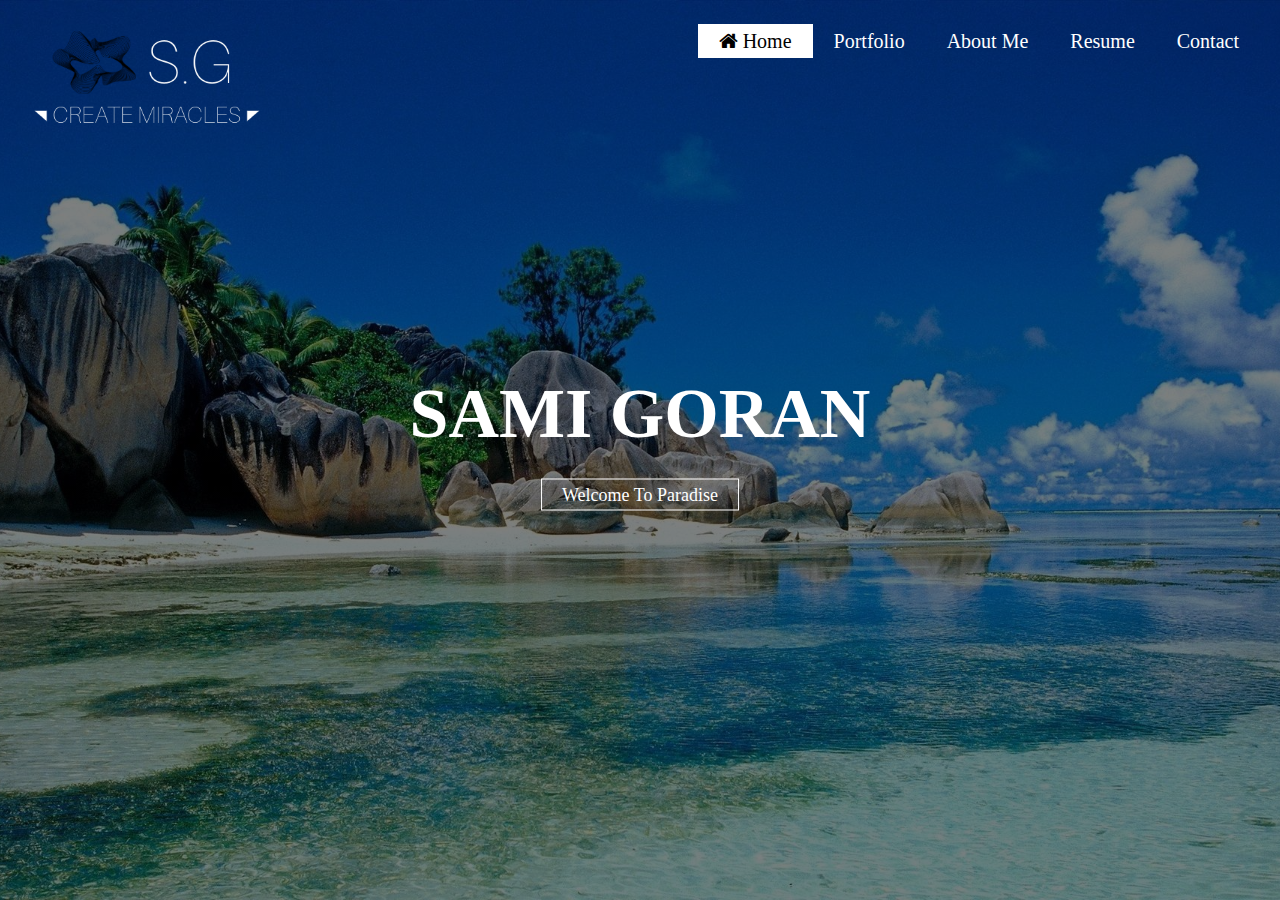
<file: index.html>
<!DOCTYPE html>
<html lang="en">
<head>
    <meta charset="UTF-8">
    <meta name="viewport" content="width=device-width, initial-scale=1.0">
    <title>Samis Home Page</title>
    <link rel="stylesheet" href="style.css">
    <link rel="stylesheet" type="text/css" href="https://stackpath.bootstrapcdn.com/font-awesome/4.7.0/css/font-awesome.min.css">
</head>
<body>
    <header>
        <div class="main">

            <div class="logo">
                <img src="Pictures/SG.png">
            </div>

            <ul id="container">
                <li class="active"><a href="index.html"><i class="fa fa-home"></i> Home</a></li>
                <li><a href="Portfolio.html">Portfolio</a></li>
                <li><a href="about.html">About Me</a></li>
                <li><a href="resume.html">Resume</a></li>
                <li><a href="contact.html">Contact</a></li>
            </ul>

        </div>
        <div class="title">
            <h1>SAMI GORAN</h1>

        </div>

        <div class="button">
            <a href="#" class="btn">Welcome To Paradise</a>
        </div>
    </header>
    <script src="easteregg.js"></script>
</body>
</html>
</file>
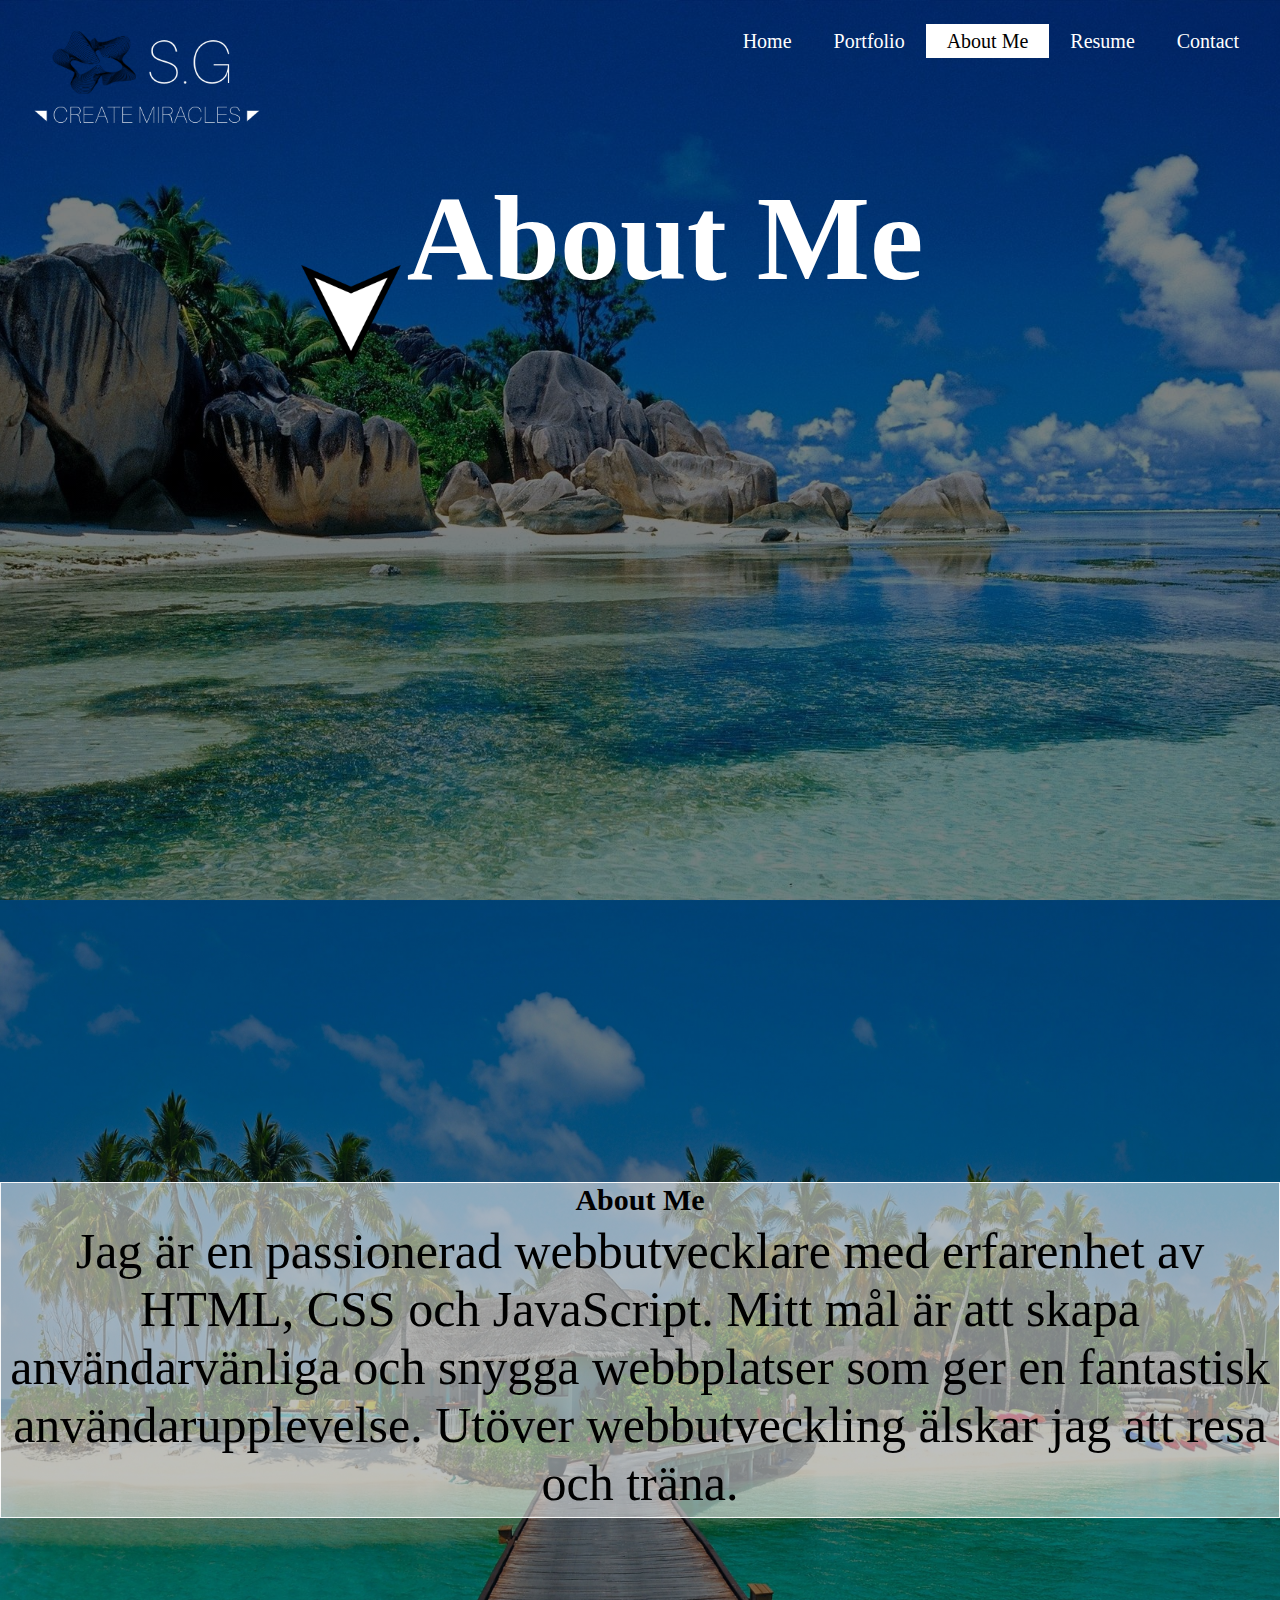
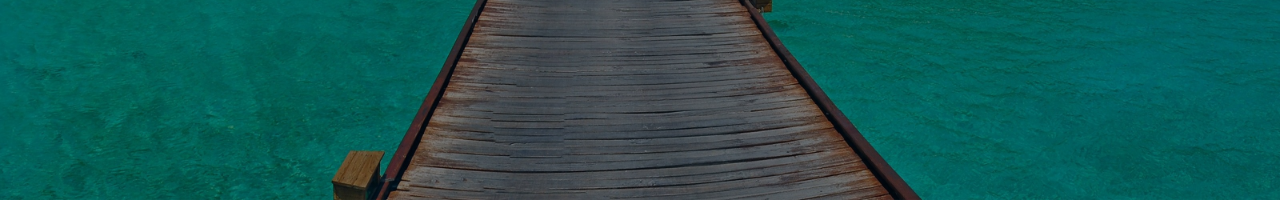
<file: about.html>
<!DOCTYPE html>
<html lang="en">
<head>
    <meta charset="UTF-8">
    <meta name="viewport" content="width=device-width, initial-scale=1.0">
    <title>About me</title>
    <link rel="stylesheet" href="style.css">
</head>
<body>
    <header>
        <Div class="main">
            <div class="logo">
                <img src="Pictures/SG.png">
            </div>
    
            <ul id="container">
                <li><a href="index.html"><i class="fa fa-home"></i> Home</a></li>
                <li><a href="Portfolio.html">Portfolio</a></li>
                <li class="active"><a href="about.html">About Me</a></li>
                <li><a href="resume.html">Resume</a></li>
                <li><a href="contact.html">Contact</a></li>
            </ul>
        </Div>

        <Div class="about-heading">
        <h1> About Me</h1>
        <div class="AboutmePic">
            <img src="Pictures/white-arrow-down-png-15.png">
        </div>
        </Div>

    </header>
    <main>
        <section class="about-me">
            <div class="container">
                <div class="project">
                    <h2> About Me</h2>
                    <div class="bio">
                        <p>Jag är en passionerad webbutvecklare med erfarenhet av HTML, CSS och JavaScript. Mitt mål är att skapa användarvänliga och snygga webbplatser som ger en fantastisk användarupplevelse. Utöver webbutveckling älskar jag att resa och träna.</p>
                    </div>
                </div>
            </div>
        </section>
    </main>
</body>
</html>
</file>
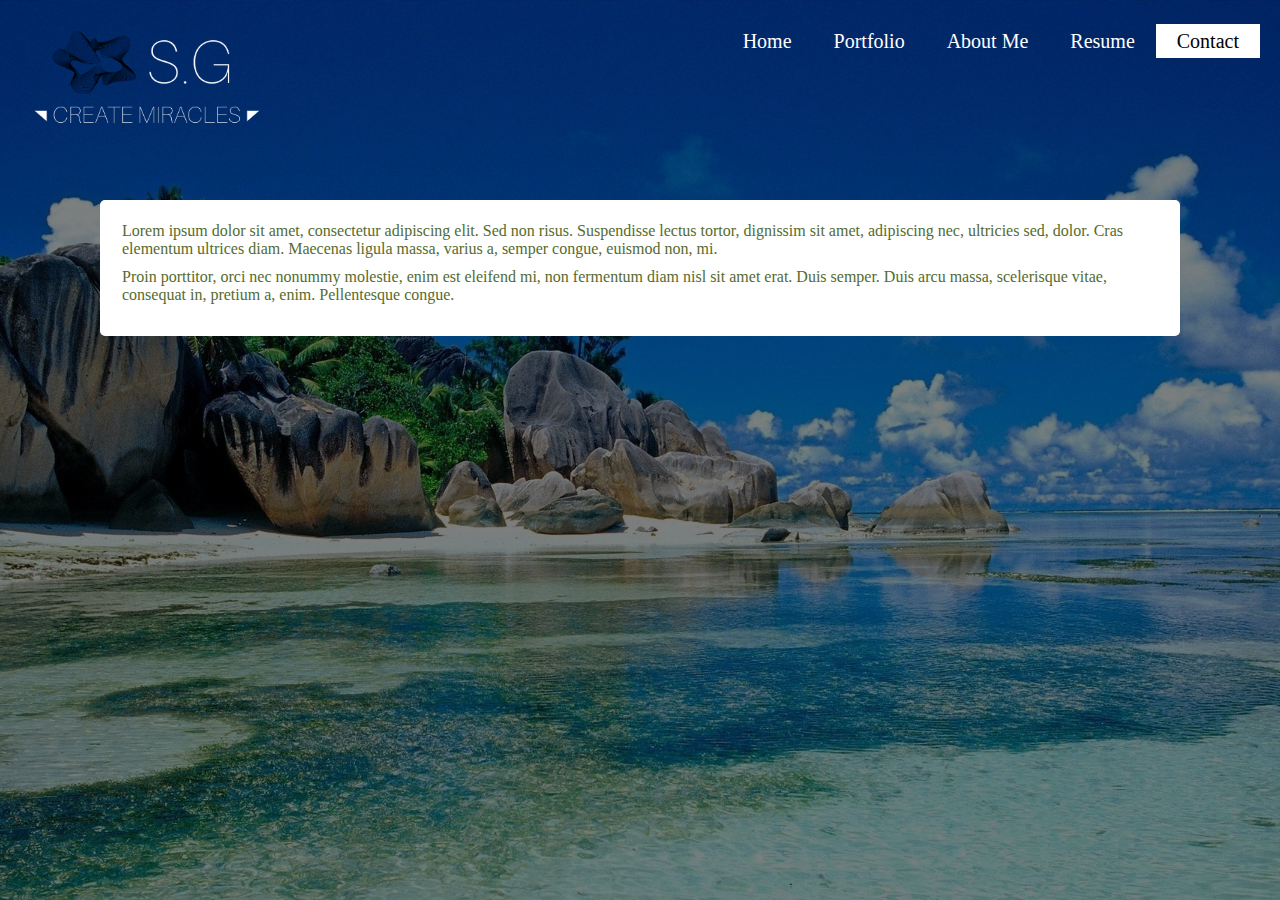
<file: contact.html>
<!DOCTYPE html>
<html lang="en">
<head>
    <meta charset="UTF-8">
    <meta name="viewport" content="width=device-width, initial-scale=1.0">
    <title>Samis contact info</title>
    <link rel="stylesheet" href="style.css">
</head>
<body>
    <header>
        <Div class="main">
            <div class="logo">
                <img src="Pictures/SG.png">
            </div>
    
            <ul id="container">
                <li><a href="index.html"><i class="fa fa-home"></i> Home</a></li>
                <li><a href="Portfolio.html">Portfolio</a></li>
                <li><a href="about.html">About Me</a></li>
                <li><a href="resume.html">Resume</a></li>
                <li class="active"><a href="contact.html">Contact</a></li>
            </ul>
        </Div>

        <div class="contact"> <!-- Fixar denna senare -->
            <div class="lorem-ipsum">
                <p>
                    Lorem ipsum dolor sit amet, consectetur adipiscing elit. Sed non risus. Suspendisse lectus tortor, dignissim sit amet, adipiscing nec, ultricies sed, dolor. Cras elementum ultrices diam. Maecenas ligula massa, varius a, semper congue, euismod non, mi.
                </p>
                <p>
                    Proin porttitor, orci nec nonummy molestie, enim est eleifend mi, non fermentum diam nisl sit amet erat. Duis semper. Duis arcu massa, scelerisque vitae, consequat in, pretium a, enim. Pellentesque congue.
                </p>
            </div>
        </div>
    </header>
</body>
</html>
</file>
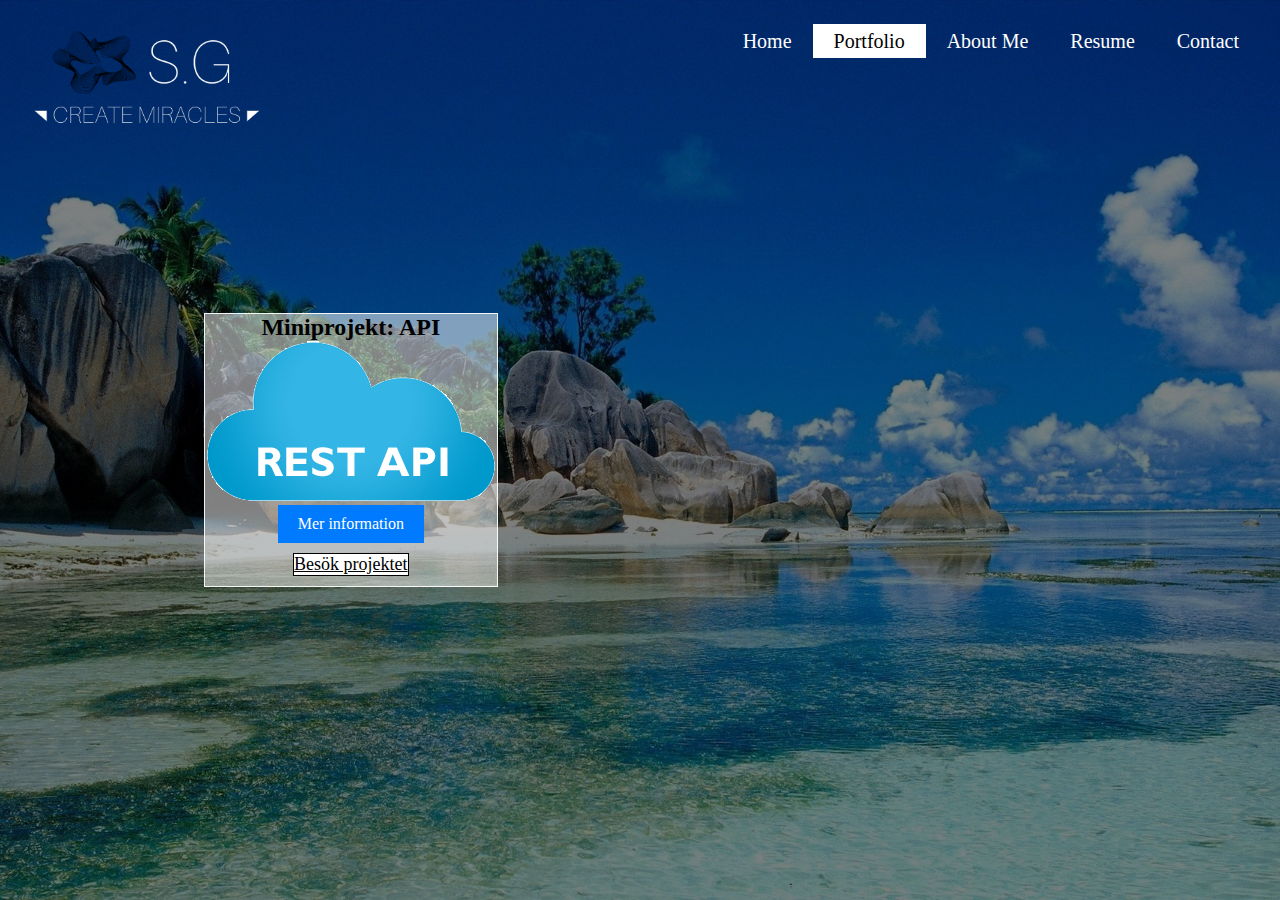
<file: Portfolio.html>
<!DOCTYPE html>
<html lang="en">
<head>
    <meta charset="UTF-8">
    <meta name="viewport" content="width=device-width, initial-scale=1.0">
    <title>Samis Portfolio</title>
    <link rel="stylesheet" href="style.css">
</head>
<body>
    <header>
        <Div class="main">
            <div class="logo">
                <img src="Pictures/SG.png">
            </div>
    
            <ul id="container">
                <li><a href="index.html"><i class="fa fa-home"></i> Home</a></li>
                <li class="active"><a href="Portfolio.html">Portfolio</a></li>
                <li><a href="about.html">About Me</a></li>
                <li><a href="resume.html">Resume</a></li>
                <li><a href="contact.html">Contact</a></li>
            </ul>
        </Div>

        <div class="container">
            <div class="project">
                <h2> Miniprojekt: API</h2>
                <img src="/Pictures/projectBild.png" alt="MiniApiProject">
                <button class="info-btn">Mer information</button>
                <div class="modal">
                    <div class="modal-content">
                        <span class="close-btn">&times;</span>
                        <h3> Miniprojekt: API</h3>
                        <p>I detta projekt har jag byggt mitt första enkla Webb-API. 
                            Det API jag konstruerat använder en REST-arkitektur och 
                            möjliggör för externa tjänster och applikationer att hämta
                            och ändra data i denna applikation.
                        </p>
                    </div>
                </div>
                <a href="https://github.com/Sami3Goran/MiniProjektAPI" target="_blank">Besök projektet</a>
            </div>
        
            <!-- Lägg till fler projekt i framtiden -->
        
        </div>
        
    </header>
</body>
</html>
</file>
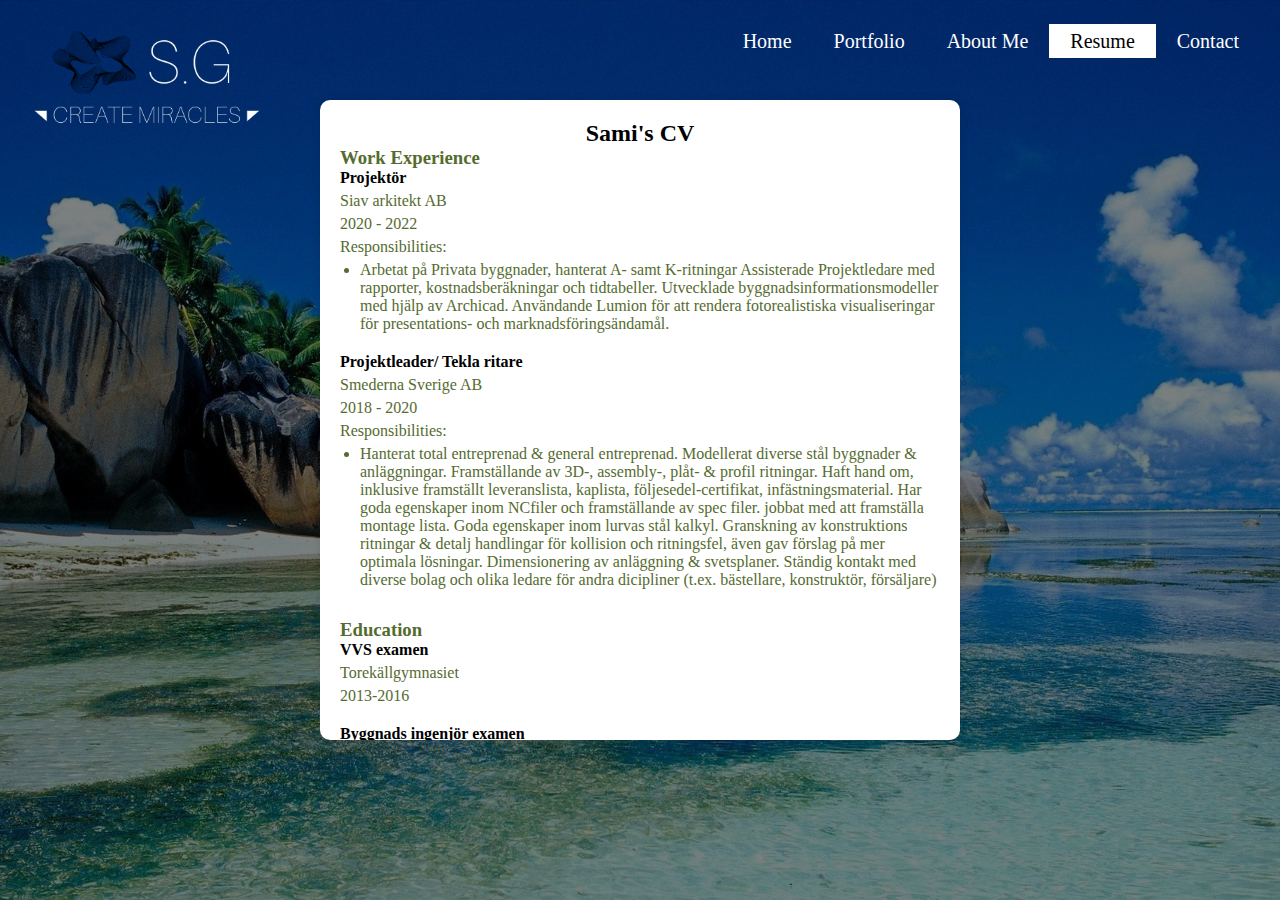
<file: resume.html>
<!DOCTYPE html>
<html lang="en">
<head>
    <meta charset="UTF-8">
    <meta name="viewport" content="width=device-width, initial-scale=1.0">
    <title>Samis resume</title>
    <link rel="stylesheet" href="style.css">
</head>
<body>
    <header>
        <Div class="main">
            <div class="logo">
                <img src="Pictures/SG.png">
            </div>
    
            <ul id="container">
                <li><a href="index.html"><i class="fa fa-home"></i> Home</a></li>
                <li><a href="Portfolio.html">Portfolio</a></li>
                <li><a href="about.html">About Me</a></li>
                <li class="active"><a href="resume.html">Resume</a></li>
                <li><a href="contact.html">Contact</a></li>
            </ul>
        </Div>

        <div class="resume-container">
            <div class="resume">
                <h2>Sami's CV</h2>
                <!-- Arbetsplatser -->
                <div class="section">
                    <h3>Work Experience</h3>
                    <div class="job">
                        <h4>Projektör</h4>
                        <p>Siav arkitekt AB</p>
                        <p>2020 - 2022</p>
                        <p>Responsibilities:</p>
                        <ul>
                            <li>Arbetat på Privata byggnader, hanterat A- samt K-ritningar Assisterade
                                Projektledare med rapporter, kostnadsberäkningar och tidtabeller.
                                Utvecklade byggnadsinformationsmodeller med hjälp av Archicad.
                                Användande Lumion för att rendera fotorealistiska visualiseringar för
                                presentations- och marknadsföringsändamål.
                                </li>
                        </ul>
                    </div>
                    <div class="job">
                        <h4>Projektleader/ Tekla ritare</h4>
                        <p>Smederna Sverige AB</p>
                        <p>2018 - 2020</p>
                        <p>Responsibilities:</p>
                        <ul>
                            <li>Hanterat total entreprenad & general entreprenad. Modellerat diverse stål
                                byggnader & anläggningar. Framställande av 3D-, assembly-, plåt- & profil
                                ritningar. Haft hand om, inklusive framställt leveranslista, kaplista,
                                följesedel-certifikat, infästningsmaterial. Har goda egenskaper inom NCfiler och framställande av spec filer. jobbat med att framställa montage
                                lista. Goda egenskaper inom lurvas stål kalkyl. Granskning av konstruktions
                                ritningar & detalj handlingar för kollision och ritningsfel, även gav förslag på
                                mer optimala lösningar. Dimensionering av anläggning & svetsplaner.
                                Ständig kontakt med diverse bolag och olika ledare för andra dicipliner
                                (t.ex. bästellare, konstruktör, försäljare)
                                </li>
                        </ul>
                    </div>
                </div>
                <!-- Utbildningar -->
                <div class="section">
                    <h3>Education</h3>
                    <div class="education">
                        <h4>VVS examen</h4>
                        <p>Torekällgymnasiet</p>
                        <p>2013-2016</p>
                    </div>
                    <div class="education">
                        <h4>Byggnads ingenjör examen</h4>
                        <p>EC utbildning</p>
                        <p>2019 - 2021</p>
                    </div>
                    <div class="education">
                        <h4>Fullstack Utvecklare.Net</h4>
                        <p>Chas Academy</p>
                        <p>2023 - 2025</p>
                    </div>
                </div>
            </div>
        </div>


    </header>
</body>
</html>
</file>
<file: style.css>
/*-------------------Index-----------------------*/

*{
    margin: 0px;
    padding: 0px;
    font-family: Century;
}

header{
    background-image: linear-gradient(rgba(0,0,0,0.5),rgba(0,0,0,0.5),rgba(0,0,0,0.5),rgba(0,0,0,0.5)), url(Pictures/aa.jpg);
    height: 100vh;
    background-size: cover;
    background-position: center;
    min-height: 100px;
}

#container{
    float: right;
    list-style-type: none;
    margin-top: 30px;
    margin-right: 20px;
    font-size: 20px;
}

#container{
    display: flex;
    flex-direction: row;
    align-items:flex-end;
}

#container li a{
    text-decoration: none;
    color: white;
    padding: 5px 20px;
    border: 1px solid transparent;
    transition: 0.5 ease;
}

#container li a:hover{
    background-color: white;
    color: black;
}

#container li.active a{
    background-color: white;
    color: black;
}

.logo {
    position: fixed; /* Positionera loggan relativt till webbläsarens fönster */
    top: -90px; /* Plcera loggan längst upp på sidan */
    left: -20px; /* Placera loggan längst till vänster på sidan */
    margin: 0px; /* Ta bort allt utrymme runt loggan */
    padding: 0; /* Ta bort allt utrymme inuti loggan */
}

.logo img {
    width: 350px; /* Ange en fast bredd för logotypen */
}

.main{
    max-width: 100%;
    margin: auto;
}

.title{
    position: absolute;
    top: 46%;
    left: 50%;
    transform: translate(-50%,-50%);
}

.title h1{
    color: white;
    font-size: 70px;
}

.button{
    position: absolute;
    top: 55%;
    left: 50%;
    transform: translate(-50%,-50%);
}

.btn{
    border: 1px solid white;
    padding: 5px 20px;
    color: white;
    transition: 0.5 ease;
    font-size: 18px;
    text-decoration: none;
}

.btn:hover{
    background-color: white;
    color: black;
}

/*-------------------------Portfolio-----------------------------*/

/* Stil för modal */
.modal {
    display: none;
    position: fixed;
    z-index: 1;
    left: 0;
    top: 0;
    width: 100%;
    height: 100%;
    background-color: rgba(0, 0, 0, 0.5); /* Transparent svart bakgrund */
    overflow: auto;
}

.modal-content {
    background-color: #fefefe;
    margin: 15% auto;
    padding: 20px;
    border: 1px solid #888;
    width: 80%;
    max-width: 500px; /* Maxbredd för modalen */
}

.close-btn {
    color: #aaa;
    float: right;
    font-size: 28px;
    font-weight: bold;
}

.close-btn:hover,
.close-btn:focus {
    color: black;
    text-decoration: none;
    cursor: pointer;
}

.container {
    display: flex;
    justify-content: center; /* Centrera innehållet horisontellt */
    align-items: center; /* Centrera innehållet vertikalt */
    height: 100vh; /* Hela skärmen höjd */
}

.project {
    background-color: rgba(255, 255, 255, 0.5); /* Vit med 50% opacitet */
    border: 1px solid rgba(255, 255, 255, 0.9); /* Vit med 90% opacitet */
    display: flex;
    flex-direction: column;
    align-items: center;
    text-align: center;
}

.project a {
    margin: 10px;
    font-size: 18px;
    border: 1px solid;
    background-color: white;
    color: black;
     
}

.info-btn {
    padding: 10px 20px;
    background-color: #007bff;
    color: white;
    border: none;
    cursor: pointer;
    font-size: medium;
}

/* Visa modal när knappen klickas */
.info-btn:focus + .modal {
    display: block;
}

/* Dölj modal när stängningsknappen klickas */
.close-btn:hover ~ .modal {
    display: none;
} 

/*-------------------------About me-----------------------------*/

main{
    background-image: linear-gradient(rgba(0,0,0,0.5),rgba(0,0,0,0.5),rgba(0,0,0,0.5),rgba(0,0,0,0.5)), url(Pictures/wp4414492.jpg);
    height: 100vh;
    background-size: cover;
    background-position: center;
    min-height: 100px;
    font-size: 20px;
}

.bio {
    text-align: center;
    color: black;
    font-size: 50px
}
.bio p {
    color: black;
}

.about-heading {
    color: white;
    text-align: center;
    font-size: 60px;
}

.about-heading h1
{
    position: absolute;
    top: 150px;
    left: 150px;
    right: 100px;
    padding: 20px;
}

.AboutmePic {
    display: flex;
    justify-content: center; /* Centrera horisontellt */
    align-items: center; /* Centrera vertikalt */
    height: 70vh; /* Justera höjden efter behov */
}

.AboutmePic img {
    width: 100px; /* Justera storleken efter behov */
}
/*-------------------------Resume-----------------------------*/
body {
    font-family: Arial, sans-serif;
    margin: 0;
    padding: 0;
    position: relative; /* Lägg till position: relative; */
    min-height: 100vh; /* Fyll hela vyhöjden */
}

.resume-container {
    position: absolute; /* Använd absolut positionering */
    top: 100px; /* Avstånd från toppen */
    left: 50%; /* Placera det horisontellt i mitten */
    transform: translateX(-50%); /* Justera för att centrera */
    max-width: 900px; /* Maxbredd minus 40px (20px avstånd från varje sida) */
    max-height: 600px; /* Maxhöjd minus 200px (100px avstånd från toppen och botten) */
    overflow-y: auto;
    padding: 20px;
    background-color: white;
    border-radius: 10px;
    box-shadow: 0 0 10px rgba(0, 0, 0, 0.1);
}

.resume {
    text-align: left;
}

h2 {
    text-align: center;
    color: black;
}

.section {
    margin-bottom: 30px;
}

h3 {
    color: darkolivegreen;
}

.job, .education {
    margin-bottom: 20px;
}

.job h4, .education h4 {
    color: black;
    margin-bottom: 5px;
}

p {
    color: darkolivegreen;
    margin: 5px 0;
}

ul {
    margin-top: 5px;
    margin-left: 20px;
}

ul li {
    color: darkolivegreen;
}
/*-------------------------contact----------------------------*/
.lorem-ipsum {
    position: absolute;
    top: 200px;
    left: 100px;
    right: 100px;
    padding: 20px;
    background-color: white;
    border: 2px solid white;
    border-radius: 5px;
}

.lorem-ipsum p {
    margin: 0 0 10px; /* Justera vid behov */
}
/*---------------------------JS---------------------------*/

.background2 {
    background-image: url(Pictures/summer-landscape-with-palm-trees.jpg);
}
</file>
